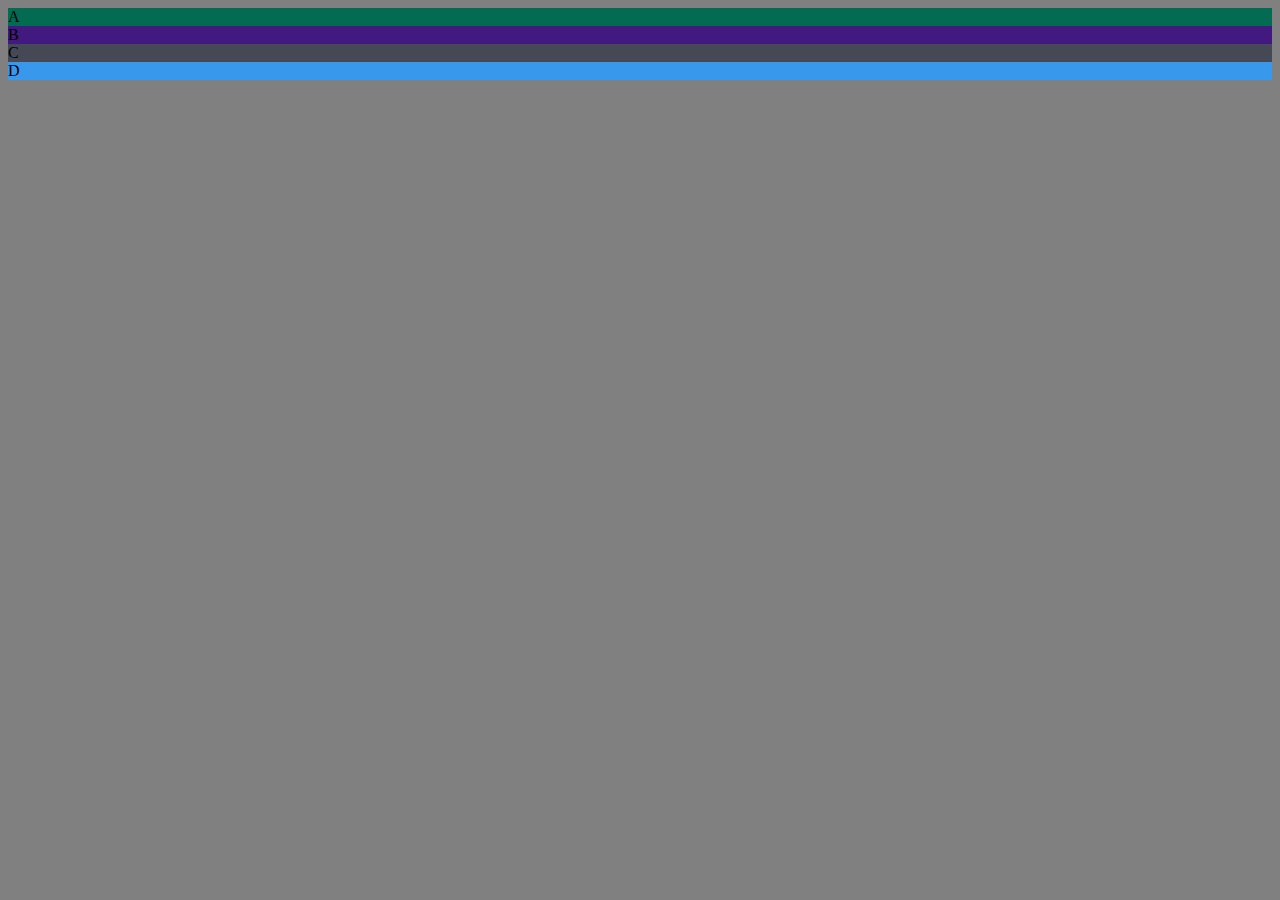
<file: fundamentos/dia3-htmlcss/index.html>
<!DOCTYPE html>

<html lang="pt-br">

  <head>

    <meta charset="UTF-8">

    <title>Exercício - Box Model</title>

    <link rel="stylesheet" href="style.css"/>

  </head>

  <body>
  
    <div class="caixa width-and-height" style="background: #036b52">A</div>
  
    <div class="caixa width-and-height padding" style="background: #41197f;">B</div>
  
    <div class="caixa width-and-height padding margin" style="background: #444955">C</div>
  
    <div class="caixa width-and-height padding margin border" style="background: #3898EC">D</div>
  
  </body>
  
  </html>
</file>
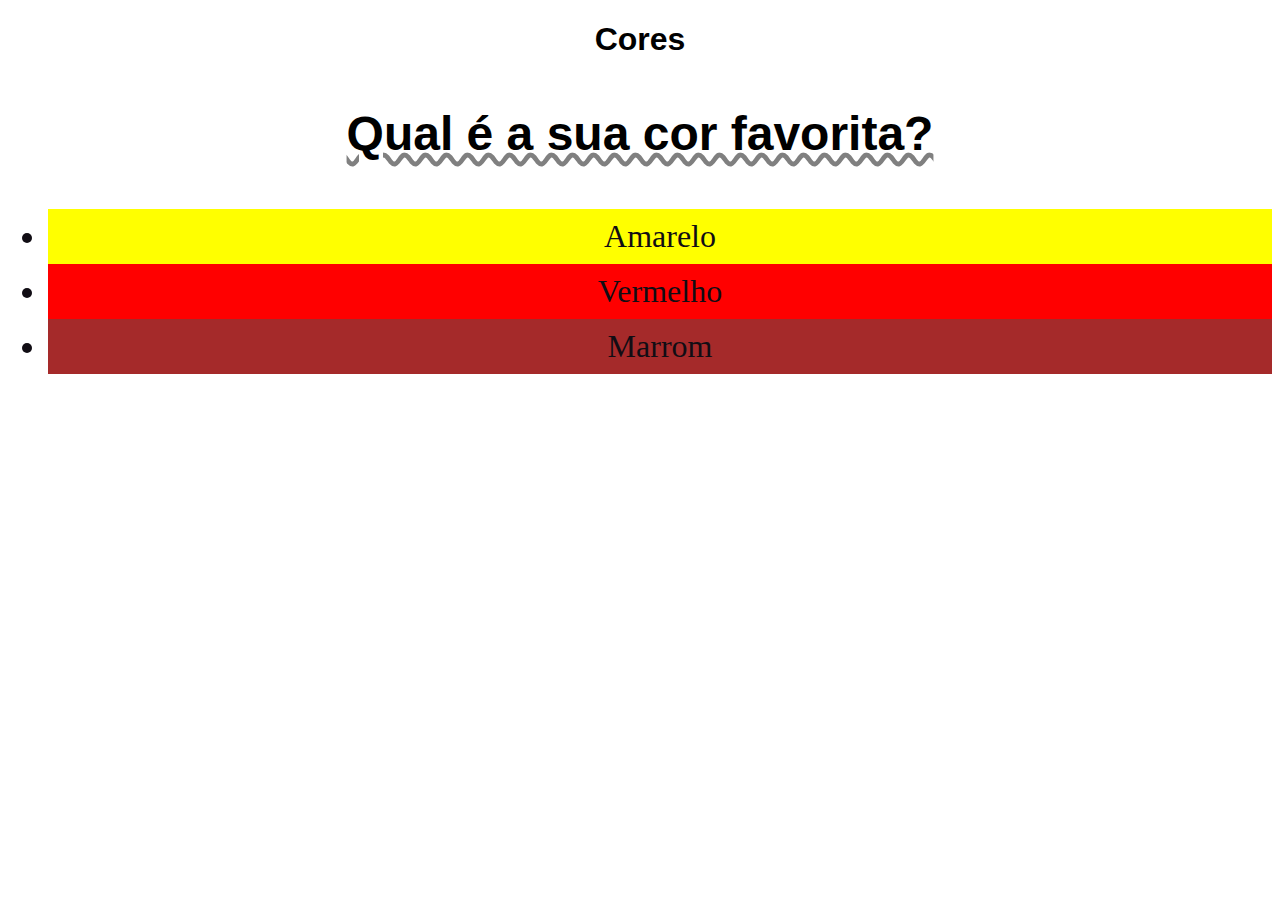
<file: fundamentos/dia2-htmlcss/cores.html>
<!DOCTYPE html>

<html lang="pt-br">

<head>

    <meta charset="UTF-8">

    <title>Exercício - Cores</title>

    <style>
        h1 {
            text-align: center;
            font-family: sans-serif;
        }

        p {
            font-weight: 600;
            font-size: 3em;
            text-align: center;
            text-decoration: wavy underline gray;
            font-family: 'Franklin Gothic Medium', 'Arial Narrow', Arial, sans-serif;
        }

        body {
            font-size: 16px;
        }

        li {
            font-size: 32px;
            line-height: 55px;
            text-align: center;
            color: rgb(17, 13, 20);
        }

        #red {
            background-color: red;
        }

        #yellow {
            background-color: yellow;

        }

        #brown {
            background-color: brown;
        }
    </style>

</head>

<body>

    <h1>Cores</h1>

    <p>Qual é a sua cor favorita?</p>

    <ul>

        <li id="yellow">Amarelo</li>

        <li id="red">Vermelho</li>

        <li id="brown">Marrom</li>

    </ul>

</body>

</html>
</file>
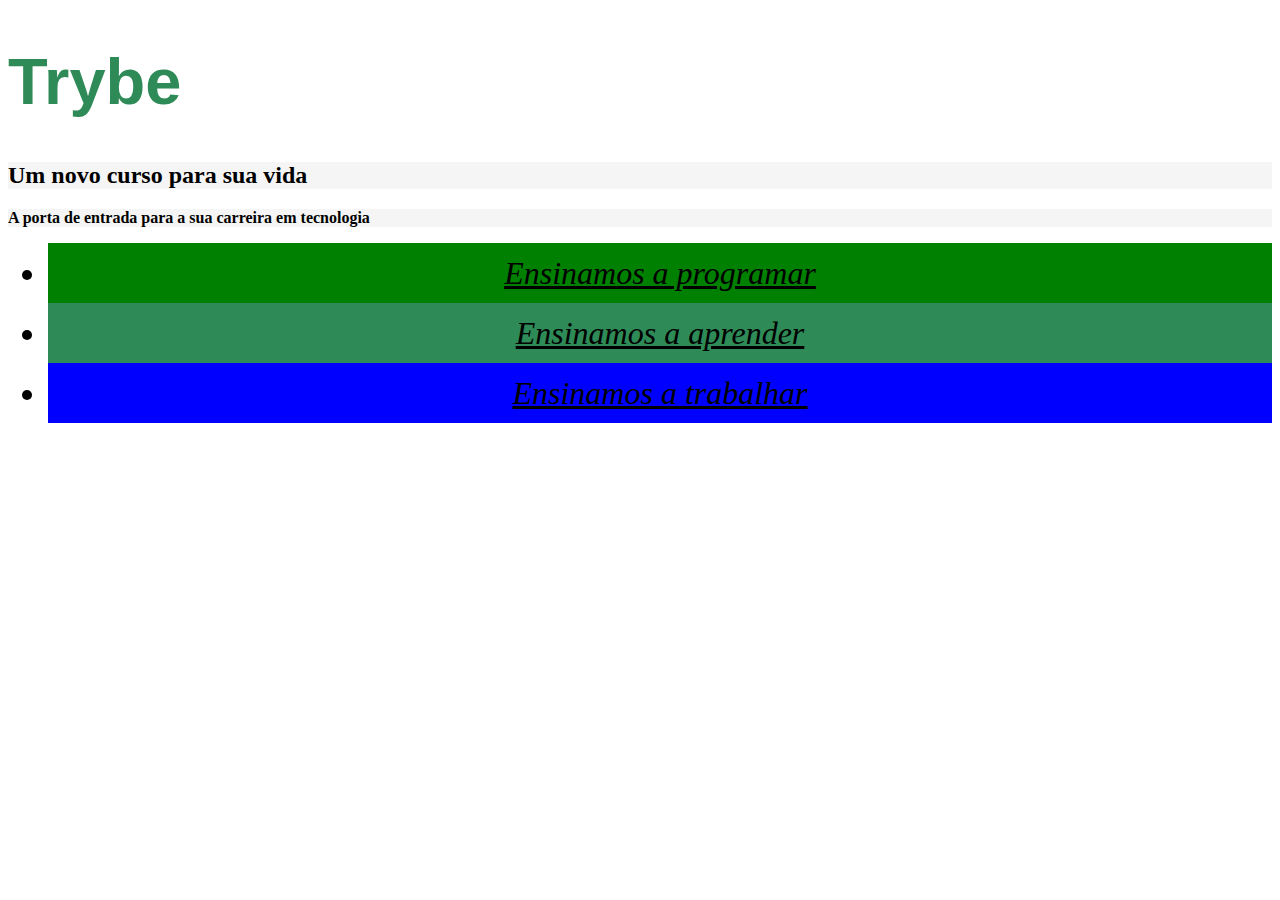
<file: fundamentos/dia2-htmlcss/css-externo.html>
<!DOCTYPE html>

<html lang="pt-br">

  <head>

    <meta charset="UTF-8">

    <title>Trybe</title>

    <link rel="stylesheet" type="text/css" href="style.css">

    <style>
/* 
      h1 {

        color: seagreen;

        font-size: 65px;

        font-family: sans-serif, Helvetica; 

      }


      .cor-de-fundo {

        background-color: whitesmoke;

      }


      p {

        font-weight: 600;

      }


      body {

        font-size: 16px;

      }


      li {

        font-style: italic;

        line-height: 60px;

        text-align: center;

        text-decoration: underline;

        font-size: 2em;

      }


      #verde {

        background-color: green;

      }


      #verde-escuro {

        background-color: seagreen;

      }


      #azul {

        background-color: blue;

      } */

    </style>

  </head>

  <body>

    <h1>Trybe</h1>

    <h2 class="cor-de-fundo">Um novo curso para sua vida</h2>

    <p class="cor-de-fundo">A porta de entrada para a sua carreira em tecnologia</p>

    <ul>

      <li id="verde">Ensinamos a programar</li>

      <li id="verde-escuro">Ensinamos a aprender</li>

      <li id="azul">Ensinamos a trabalhar</li>

    </ul>

  </body>

</html>
</file>
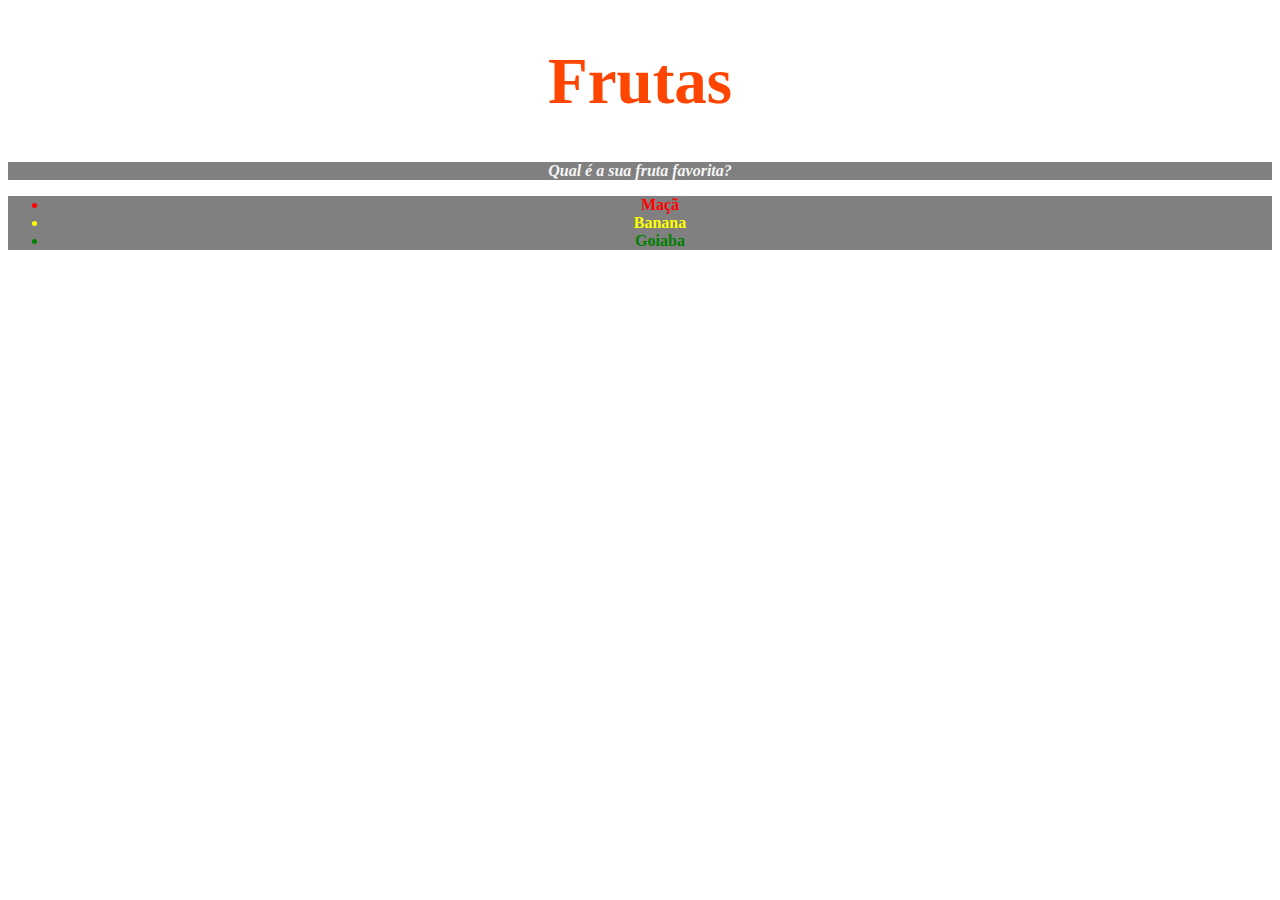
<file: fundamentos/dia2-htmlcss/frutas.html>
<!DOCTYPE html>

<html lang="pt-br">

<head>

    <meta charset="UTF-8">

    <title>Exercício - Frutas</title>

    <style>
        h1 {
            font-size: 65px;
            color: orangered;
            text-align: center;
        }

        ul {
            text-align: center;
        }


        #red {
            color: red;
            font-weight: bold;
        }

        #yellow {
            color: yellow;
            font-weight: bold;
        }

        #green {
            color: green;
            font-weight: bold;
        }

        p {
            font-style: italic;
            text-align: center;
            color: whitesmoke;
            font-weight: bold;
        }

        .background {
            background-color: grey;
        }
    </style>

</head>

<body>

    <h1>Frutas</h1>

    <p class="background">Qual é a sua fruta favorita?</p>

    <ul class="background">

        <li id="red">Maçã</li>

        <li id="yellow">Banana</li>

        <li id="green">Goiaba</li>

    </ul>

</body>

</html>
</file>
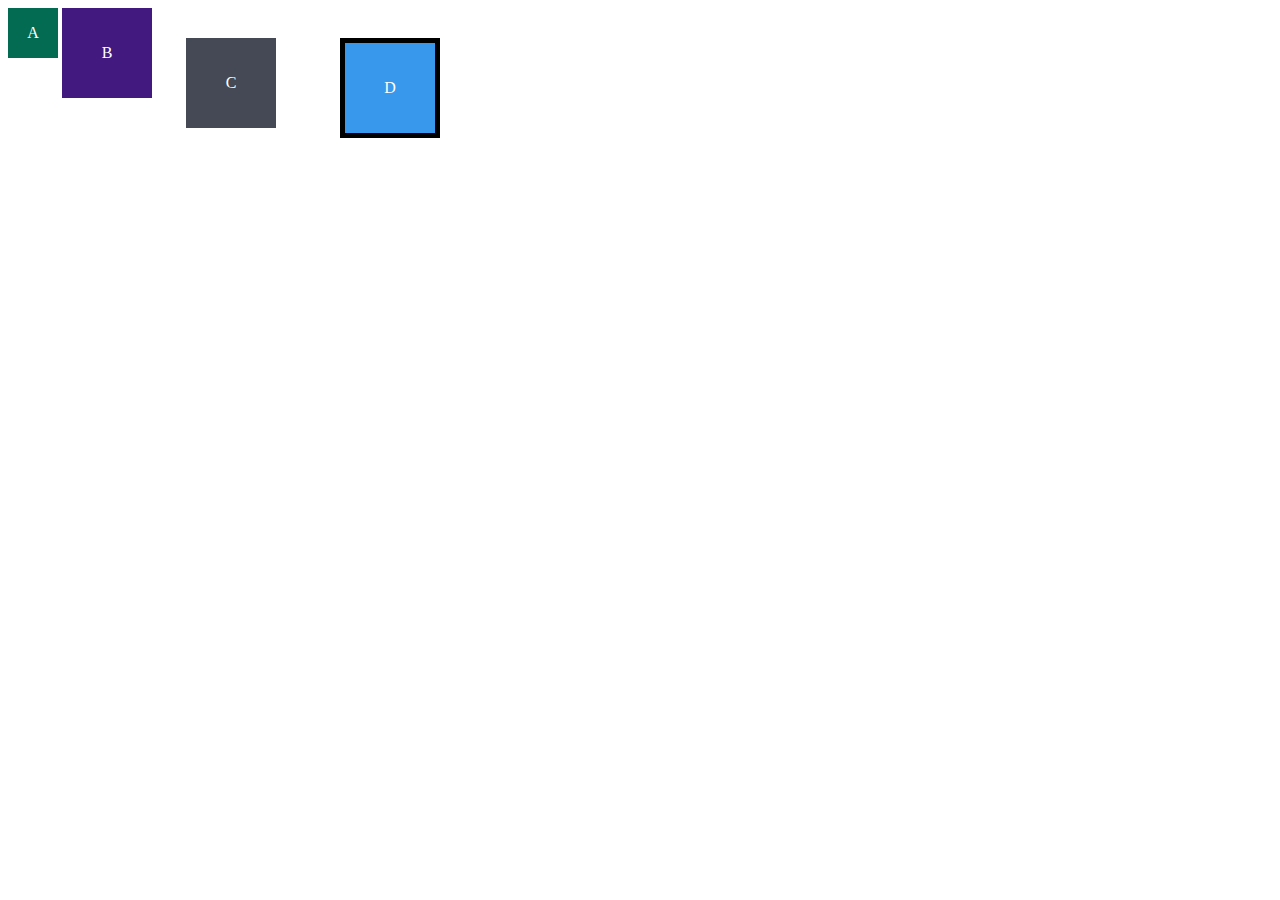
<file: fundamentos/dia3-htmlcss/boxmodel.html>
<!DOCTYPE html>

<html lang="pt-br">

  <head>

    <meta charset="UTF-8">

    <title>Exercício - Box Model</title>

    <link rel="stylesheet" href="stylebox.css"/>

  </head>

  <body>
  
    <div class="caixa width-and-height" style="background: #036b52">A</div>
  
    <div class="caixa width-and-height padding" style="background: #41197f;">B</div>
  
    <div class="caixa width-and-height padding margin" style="background: #444955">C</div>
  
    <div class="caixa width-and-height padding margin border" style="background: #3898EC">D</div>
  
  </body>
  
  </html>
</file>
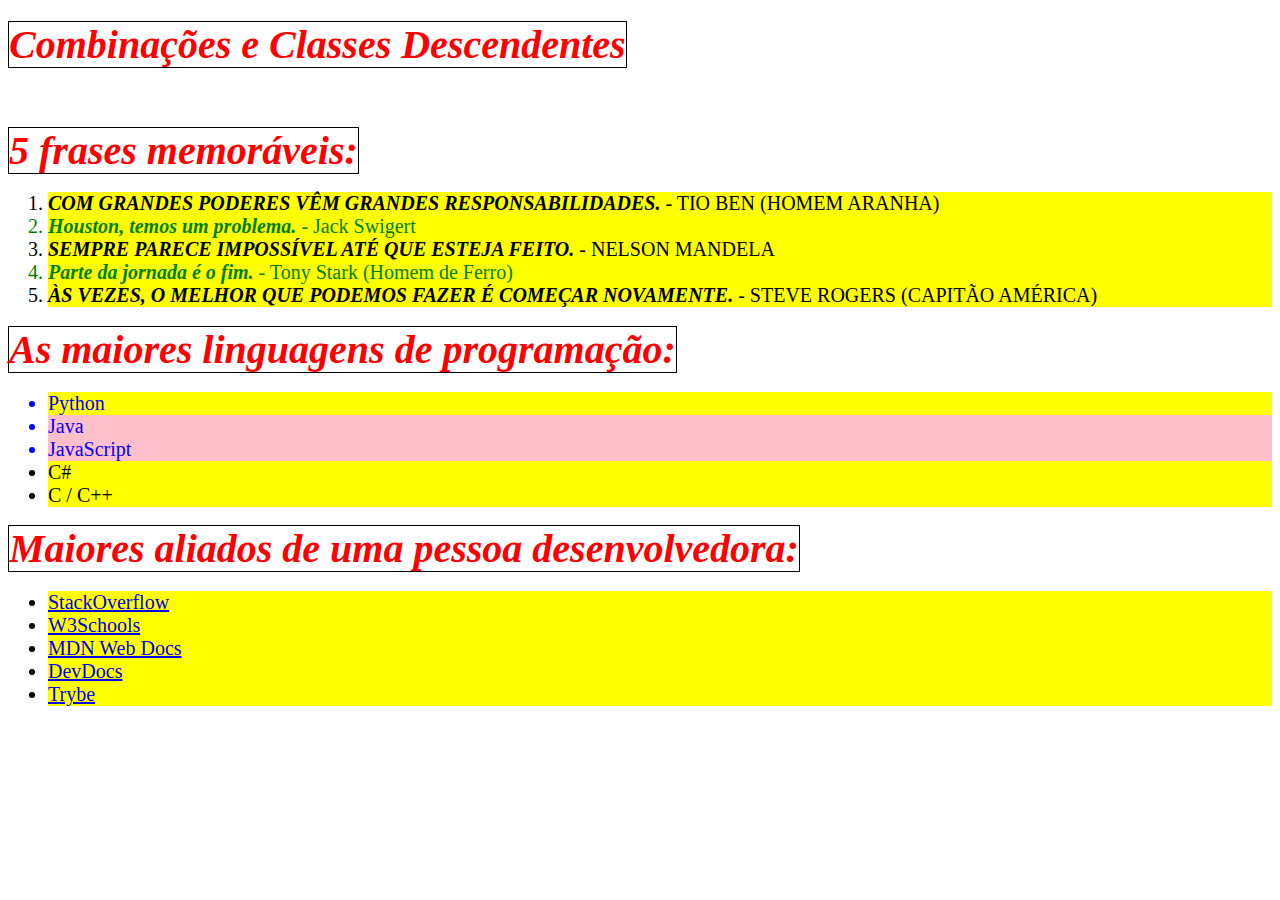
<file: fundamentos/dia3-htmlcss/combinacoes.html>
<!DOCTYPE html>

<html lang="pt-br">

<head>

    <meta charset="UTF-8">

    <link rel="stylesheet" href="combinacoes.css">

    <title>Exercício - Combinações e Classes</title>

</head>

<body>

    <h1><em>Combinações e Classes Descendentes</em></h1>

    <br />

    <h3><em>5 frases memoráveis:</em></h3>

    <ol>

        <li class="impar"><em>Com grandes poderes vêm grandes responsabilidades.</em> - Tio Ben (Homem Aranha)</li>

        <li class="par"><em>Houston, temos um problema.</em> - Jack Swigert</li>

        <li class="impar"><em>Sempre parece impossível até que esteja feito.</em> - Nelson Mandela</li>

        <li class="par"><em>Parte da jornada é o fim.</em> - Tony Stark (Homem de Ferro)</li>

        <li class="impar"><em>Às vezes, o melhor que podemos fazer é começar novamente.</em> - Steve Rogers (Capitão
            América)</li>

    </ol>
    
<div>
    <h3><em>As maiores linguagens de programação:</em></h3>

    <ul>

        <li>Python</li>

        <li id="javapink">Java</li>

        <li id="javapink">JavaScript</li>

        <li>C#</li>

        <li>C / C++</li>

    </ul>
</div>

    <h3><em>Maiores aliados de uma pessoa desenvolvedora:</em></h3>

    <ul class="linguagens">

        <li>

            <a href="https://pt.stackoverflow.com/" target="_blank">StackOverflow</a>

        </li>

        <li>

            <a href="https://www.w3schools.com/" target="_blank">W3Schools</a>

        </li>

        <li>

            <a href="https://developer.mozilla.org/pt-BR/" target="_blank">MDN Web Docs</a>

        </li>

        <li>

            <a href="https://devdocs.io/" target="_blank">DevDocs</a>

        </li>

        <li>

            <a href="https://app.betrybe.com/" target="_blank">Trybe</a>

        </li>

    </ul>

</body>

</html>
</file>
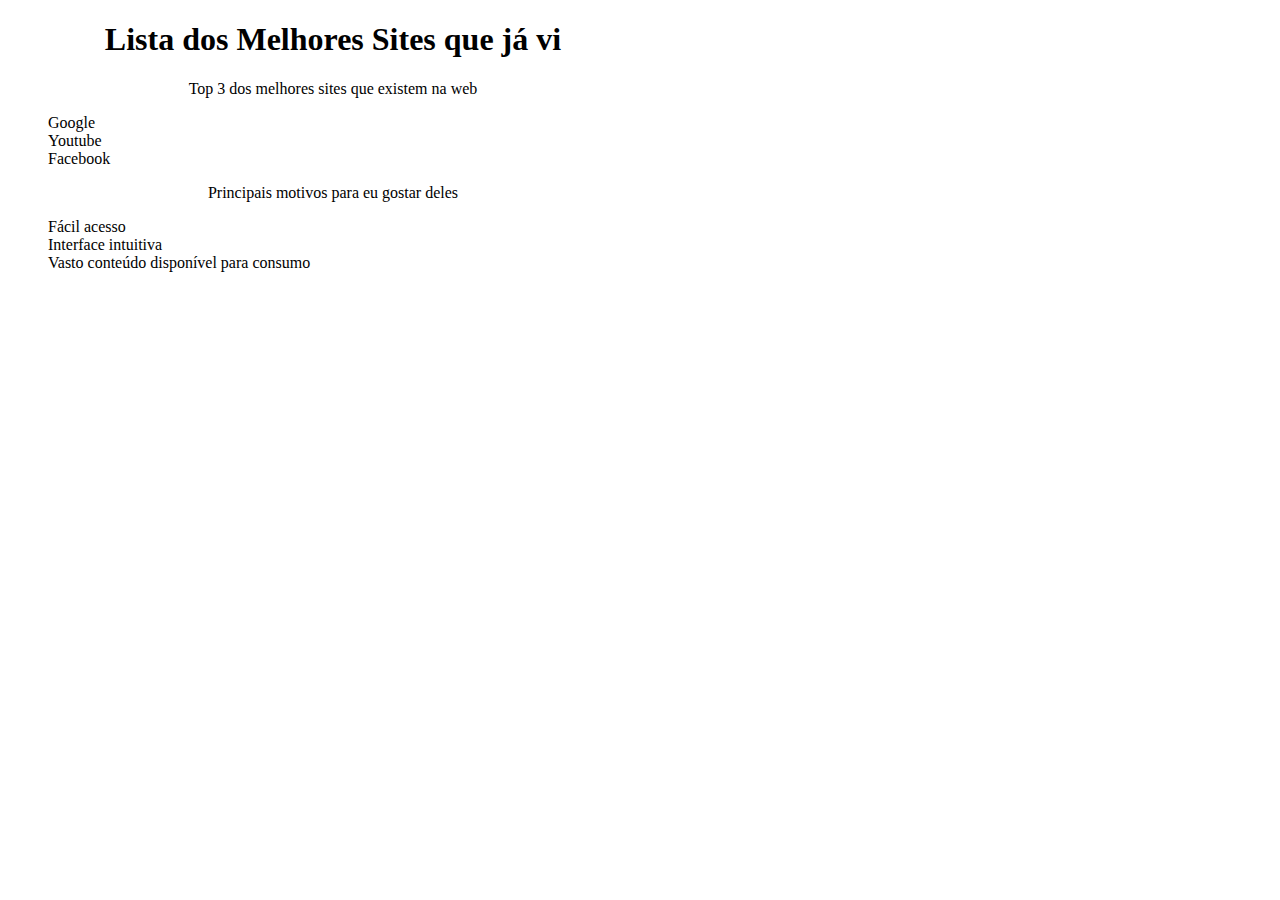
<file: fundamentos/dia3-htmlcss/seletores.html>
<!DOCTYPE html>

<html lang="pt-br">

  <head>

    <meta charset="UTF-8">

    <title>Agrupando Seletores</title>

    <link rel="stylesheet" href="seletores.css">

  </head>

  <body>

    <h1>Lista dos Melhores Sites que já vi</h1>

    <p>Top 3 dos melhores sites que existem na web</p>

    <div>
    <ol>
    <li>Google</li>
    <li>Youtube</li>
    <li>Facebook</li>
    </ol>
  </div>

    <p>Principais motivos para eu gostar deles</p>
    <ul>
      <li>Fácil acesso</li>
      <li>Interface intuitiva</li>
      <li>Vasto conteúdo disponível para consumo</li>
    </ul>

  </body>

</html>
</file>
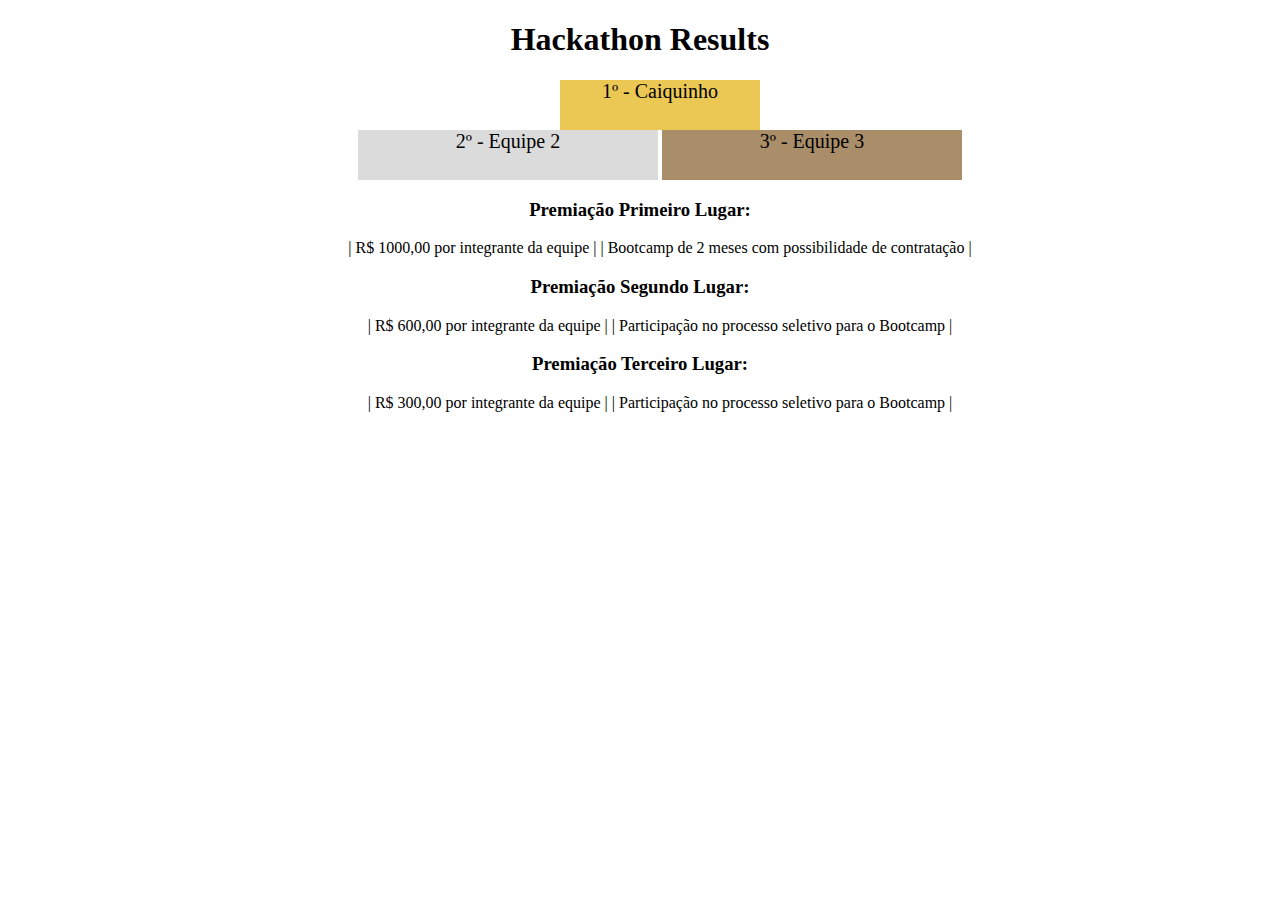
<file: fundamentos/dia4-htmlcss/blocoeinline.html>
<!DOCTYPE html>

<html lang="pt">

  <head>

    <meta charset="UTF-8">

    <meta name="viewport" content="width=device-width, initial-scale=1.0">

    <title>Exercício - Ranking</title>

    <style>

        section {
            text-align: center;
        }

        h1 {
            text-align: center;
        }


        h3 {
            text-align: center;
        }

        .pqp li {
            display: inline-block;
        }


      .first {

        background-color: rgb(235, 200, 84);

        font-size: 20px;

        height: 50px;

        text-align: center;
    
        width: 200px;

        margin-left: auto;

        margin-right: auto;

        
      }


      .second {

        background-color: rgb(219, 219, 219);

        font-size: 20px;

        height: 50px;

        text-align: center;

        width: 300px;

        display:inline-block;

      }


      .third {

        background-color: rgb(170, 142, 106);

        background-size: contain;

        font-size: 20px;

        height: 50px;

        text-align: center;

        width: 300px;

        display:inline-block;

      }

      ul{
        list-style: none;
      }

    </style>

  </head>

  <body>

    <header>

      <h1>Hackathon Results</h1>

    </header>

    <section>

      <ul>

        <li class="first">1º - Caiquinho</li>

        <li class="second">2º - Equipe 2</li>

        <li class="third">3º - Equipe 3</li>

      </ul>

    </section>

    <section class="premiacao">

      <h3>Premiação Primeiro Lugar:</h3>

      <ul class="pqp">

        <li>| R$ 1000,00 por integrante da equipe |</li>

        <li>| Bootcamp de 2 meses com possibilidade de contratação |</li>

      </ul>

      <h3>Premiação Segundo Lugar:</h3>

      <ul class="pqp">

        <li>| R$ 600,00 por integrante da equipe |</li>

        <li>| Participação no processo seletivo para o Bootcamp |</li>

      </ul>

      <h3>Premiação Terceiro Lugar:</h3>

      <ul class="pqp">

        <li>| R$ 300,00 por integrante da equipe |</li>

        <li>| Participação no processo seletivo para o Bootcamp |</li>

      </ul>

    </section>

  </body>

</html>
</file>
<file: fundamentos/dia3-htmlcss/style.css>
h1,
p {
    text-align: center;
    font-family: 'Franklin Gothic Medium', 'Arial Narrow', Arial, sans-serif;
    font-weight: bolder;
    font-size: x-large;
    color: white;
}

body {
    background-color: gray;
}

div:hover {
    border: inset black;
}

div:nth-of-type(1)>h3 {
    color: black;
    text-align: center;
    background-color: aquamarine;
    font-style: italic;
}

div:nth-of-type(2)>h3 {
    background-color: aliceblue;
    color: grey;
    text-align: right;
}

div:nth-of-type(3)>h3 {
    background-color: blue;
    color: azure;
    text-align: left;
    height: 50px;
    font-style: italic;
}

div:nth-of-type(4)>h3 {
    background-color: purple;
    color: aliceblue;
    text-align: center;
}

div:nth-of-type(5)>h3 {
    background-color: palevioletred;
    color: aliceblue;
    text-align: right;
    font-style: italic;
}
</file>
<file: fundamentos/dia2-htmlcss/style.css>
h1 {

    color: seagreen;

    font-size: 65px;

    font-family: sans-serif, Helvetica; 

  }


  .cor-de-fundo {

    background-color: whitesmoke;

  }


  p {

    font-weight: 600;

  }


  body {

    font-size: 16px;

  }


  li {

    font-style: italic;

    line-height: 60px;

    text-align: center;

    text-decoration: underline;

    font-size: 2em;

  }


  #verde {

    background-color: green;

  }


  #verde-escuro {

    background-color: seagreen;

  }


  #azul {

    background-color: blue;

  }
</file>
<file: fundamentos/dia3-htmlcss/stylebox.css>
.caixa {

  color: white;

  display: inline-block;

  line-height: 50px;

  text-align: center;

  vertical-align: top;

}


.width-and-height {

  height: 50px;

  width: 50px;

}


/* insira na classe abaixo um padding de 20px para aplicá-lo aos itens B, C e D */

.padding {
padding: 20px;

}


/* insira na classe abaixo uma margem de 30px para aplicá-la aos itens C e D */

.margin {
  margin: 30px;


}


/* insira na classe abaixo uma borda com valor '5px solid black' para aplicá-la ao item D */

.border {
border: 5px solid black;
  

}
</file>
<file: fundamentos/dia3-htmlcss/combinacoes.css>
li {
    background-color: yellow;
    font-size: 20px;

}

li em {
    font-weight: bold;
}

li.impar {
    text-transform: uppercase;
}

li.par {
    color: green;
}

h1,
h3 {
    color: red;
}

h1 em,
h3 em {
    font-size: 40px;
    border: solid black 1px;
}

div ul li:nth-child(-n + 3) {
color: blue;

}

#javapink {
    background-color: pink;
}


.linguagens li a[href*="stackoverflow"]:hover {
    color: orangered;
    font-weight: bold;
}

.linguagens li a[href*="w3schools"]:hover {
    color: green;
    font-weight: bold;
}

.linguagens li a[href*="developer.mozilla"]:hover {
    color: black;
    font-weight: bold;

    }

.linguagens li a[href*="devdocs.io"]:hover {
    color: yellowgreen;
    font-weight:bold;
}

.linguagens li a[href*="betrybe"]:hover {
    color:green;
    font-weight:bold;
}
</file>
<file: fundamentos/dia3-htmlcss/seletores.css>
h1, p {
    text-align: center;
    width: 650px;
}

ol, ul {
    list-style: none;
    
}

li:hover {
    background-color: aquamarine;
}

li:active {
    color: white;
}
</file>
